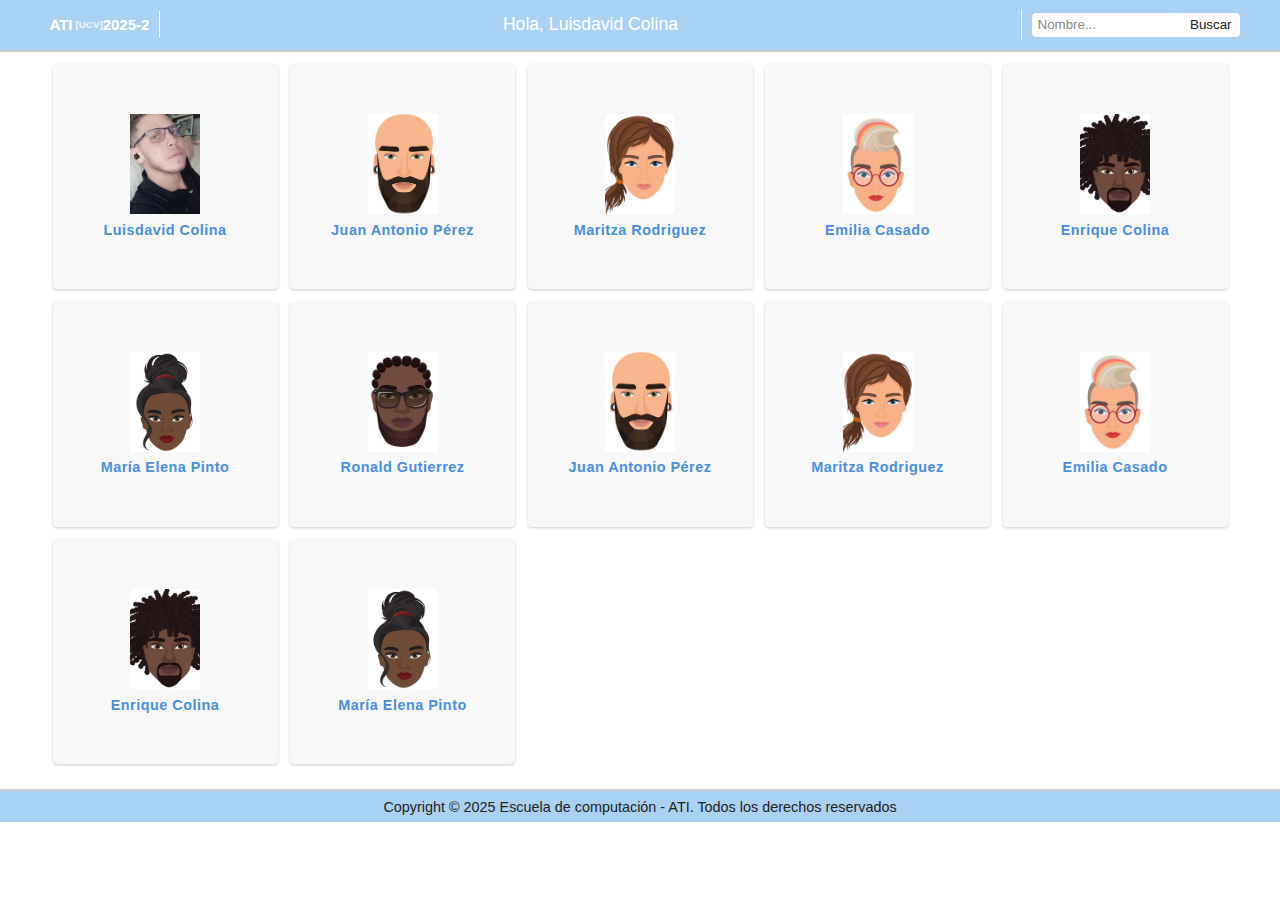
<file: index.html>
<!DOCTYPE html>
<html lang="es">

<head>
    <meta charset="utf-8" />
    <meta name="viewport" content="width=device-width,initial-scale=1" />
    <link rel="icon" href="https://www.ciens.ucv.ve/wp-content/uploads/2025/07/cropped-logonuevo-32x32.png"
        sizes="32x32">

    <link rel="icon" href="https://www.ciens.ucv.ve/wp-content/uploads/2025/07/cropped-logonuevo-192x192.png"
        sizes="192x192">
    <title>ATI[UCV] 2025-2</title>
    <link rel="stylesheet" href="css/style.css">

</head>

<body>
    <header>
        <nav>
            <div class="nav-left">ATI<span>[UCV]</span> 2025-2</div>
            <div class="nav-user">Hola, Luisdavid Colina</div>
            <form class="search-form">
                <input type="text" name="nombre" placeholder="Nombre..." />
                <button>Buscar</button>
            </form>
        </nav>
    </header>

    <section>
        <ul class="alumnos-grid">

            <li class="alumno-card">
                <a href="perfil.html">
                    <picture>
                        <source media="(min-width: 1025px)" srcset="24766381Grande.jpg">
                        <source media="(max-width: 1024px)" srcset="24766381Pequena.jpg">
                        <img src="24766381Pequena.jpg" alt="Foto de Luisdavid Colina" />
                    </picture>
                    <div class="nombre">Luisdavid Colina</div>
                </a>
            </li>

            <li class="alumno-card">
                <a href="#">
                    <img src="dummies/dummy5/dummy.jpg" alt="Juan Antonio Pérez" />
                    <div class="nombre">Juan Antonio Pérez</div>
                </a>
            </li>
            <li class="alumno-card">
                <a href="#">
                    <img src="dummies/dummy2/dummy.jpg" alt="Maritza Rodriguez" />
                    <div class="nombre">Maritza Rodriguez</div>
                </a>
            </li>
            <li class="alumno-card">
                <a href="#">
                    <img src="dummies/dummy3/dummy.jpg" alt="Emilia Casado" />
                    <div class="nombre">Emilia Casado</div>
                </a>
            </li>
            <li class="alumno-card">
                <a href="#">
                    <img src="dummies/dummy4/dummy.jpg" alt="Enrique Colina" />
                    <div class="nombre">Enrique Colina</div>
                </a>
            </li>
            <li class="alumno-card">
                <a href="#">
                    <img src="dummies/dummy1/dummy.jpg" alt="María Elena Pinto" />
                    <div class="nombre">María Elena Pinto</div>
                </a>
            </li>
            <li class="alumno-card">
                <a href="#">
                    <img src="dummies/dummy6/dummy.jpg" alt="Ronald Gutierrez" />
                    <div class="nombre">Ronald Gutierrez</div>
                </a>
            </li>

            <li class="alumno-card">
                <a href="#">
                    <img src="dummies/dummy5/dummy.jpg" alt="Juan Antonio Pérez" />
                    <div class="nombre">Juan Antonio Pérez</div>
                </a>
            </li>
            <li class="alumno-card">
                <a href="#">
                    <img src="dummies/dummy2/dummy.jpg" alt="Maritza Rodriguez" />
                    <div class="nombre">Maritza Rodriguez</div>
                </a>
            </li>
            <li class="alumno-card">
                <a href="#">
                    <img src="dummies/dummy3/dummy.jpg" alt="Emilia Casado" />
                    <div class="nombre">Emilia Casado</div>
                </a>
            </li>
            <li class="alumno-card">
                <a href="#">
                    <img src="dummies/dummy4/dummy.jpg" alt="Enrique Colina" />
                    <div class="nombre">Enrique Colina</div>
                </a>
            </li>
            <li class="alumno-card">
                <a href="#">
                    <img src="dummies/dummy1/dummy.jpg" alt="María Elena Pinto" />
                    <div class="nombre">María Elena Pinto</div>
                </a>
            </li>
        </ul>
    </section>

    <footer>
        Copyright © 2025 Escuela de computación - ATI. Todos los derechos reservados
    </footer>
</body>

</html>
</file>
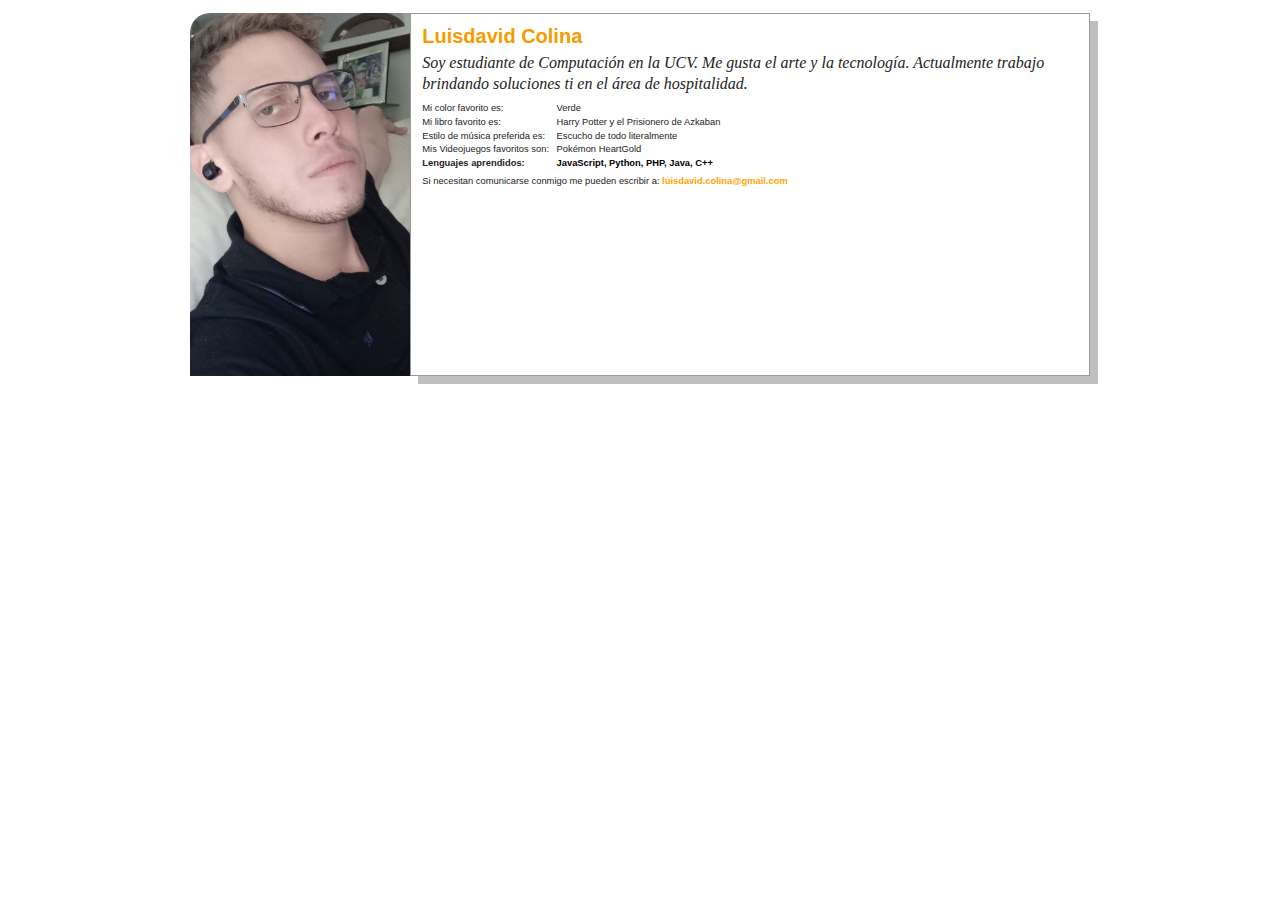
<file: perfil.html>
<!DOCTYPE html>
<html lang="es">

<head>
    <meta charset="utf-8" />
    <meta name="viewport" content="width=device-width,initial-scale=1" />

    <link rel="icon" href="https://www.ciens.ucv.ve/wp-content/uploads/2025/07/cropped-logonuevo-32x32.png"
        sizes="32x32">

    <link rel="icon" href="https://www.ciens.ucv.ve/wp-content/uploads/2025/07/cropped-logonuevo-192x192.png"
        sizes="192x192">

    <title>Luisdavid Colina</title>
    <link rel="stylesheet" href="css/style.css">
</head>

<body>

    <article class="perfil-contenedor" role="article" aria-label="Perfil de Luisdavid Colina">

    <div class="perfil-imagen">
        <picture>
            <source media="(min-width:1025px)" srcset="24766381Grande.jpg">
            <source media="(max-width:1024px)" srcset="24766381Pequena.jpg">
            <img src="24766381Pequena.jpg" alt="Foto de perfil">
        </picture>
    </div>
    
    <div class="perfil-datos">
            <h1 class="perfil-nombre">Luisdavid Colina</h1>

            <p class="perfil-descripcion">
                Soy estudiante de Computación en la UCV. Me gusta el arte y la tecnología. Actualmente trabajo
                brindando
                soluciones ti en el área de hospitalidad.
            </p>

            <dl class="atributos">
                <dt>Mi color favorito es:</dt>
                <dd>Verde</dd>
                <dt>Mi libro favorito es:</dt>
                <dd>Harry Potter y el Prisionero de Azkaban</dd>
                <dt>Estilo de música preferida es:</dt>
                <dd>Escucho de todo literalmente</dd>
                <dt>Mis Videojuegos favoritos son:</dt>
                <dd>Pokémon HeartGold</dd>
                <dt>Lenguajes aprendidos:</dt>
                <dd class="lenguajes">JavaScript, Python, PHP, Java, C++</dd>
            </dl>

            <p class="contacto">
                Si necesitan comunicarse conmigo me pueden escribir a:
                <a href="mailto:luisdavid.colina@gmail.com">luisdavid.colina@gmail.com</a>
            </p>
        </div>

    </article>
</body>

</html>
</file>
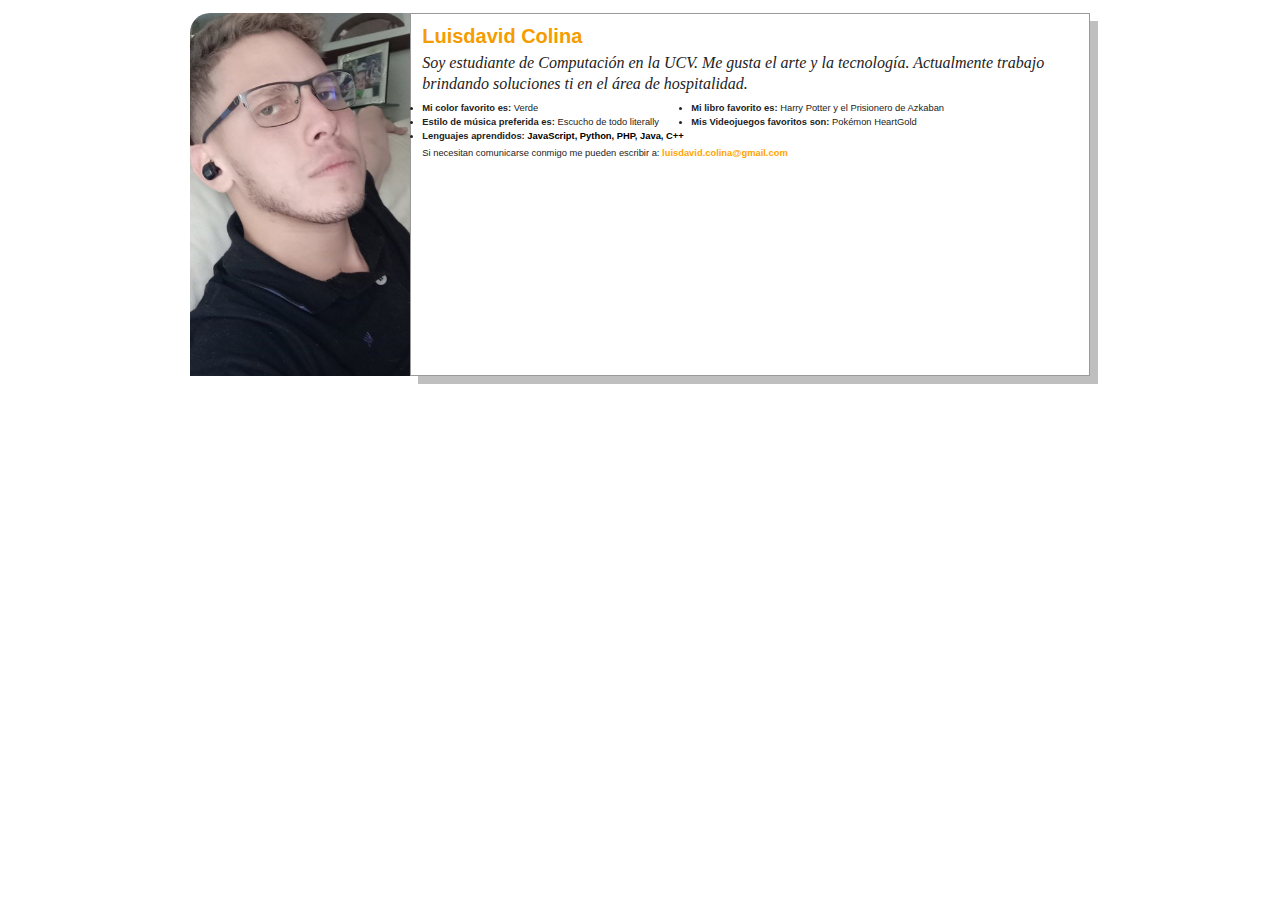
<file: 24766381/perfil.html>
<!DOCTYPE html>
<html lang="es">

<head>
    <meta charset="utf-8" />
    <meta name="viewport" content="width=device-width,initial-scale=1" />

    <link rel="icon" href="https://www.ciens.ucv.ve/wp-content/uploads/2025/07/cropped-logonuevo-32x32.png"
        sizes="32x32">

    <link rel="icon" href="https://www.ciens.ucv.ve/wp-content/uploads/2025/07/cropped-logonuevo-192x192.png"
        sizes="192x192">

    <title>Luisdavid Colina</title>
    <link rel="stylesheet" href="../css/style.css">
</head>

<body>

    <article class="perfil-contenedor" role="article" aria-label="Perfil de Luisdavid Colina">

        <div class="perfil-imagen">
            <picture>
                <source media="(min-width:1025px)" srcset="24766381Grande.jpg">
                <source media="(max-width:1024px)" srcset="24766381Pequena.jpg">
                <img src="24766381Pequena.jpg" alt="Foto de perfil">
            </picture>
        </div>

        <div class="perfil-datos">
            <h1 class="perfil-nombre">Luisdavid Colina</h1>

            <p class="perfil-descripcion">
                Soy estudiante de Computación en la UCV. Me gusta el arte y la tecnología. Actualmente trabajo
                brindando
                soluciones ti en el área de hospitalidad.
            </p>

            <ul class="atributos">
                <li>
                    <strong>Mi color favorito es:</strong>
                    <span>Verde</span>
                </li>
                <li>
                    <strong>Mi libro favorito es:</strong>
                    <span>Harry Potter y el Prisionero de Azkaban</span>
                </li>
                <li>
                    <strong>Estilo de música preferida es:</strong>
                    <span>Escucho de todo literally</span>
                </li>
                <li>
                    <strong>Mis Videojuegos favoritos son:</strong>
                    <span>Pokémon HeartGold</span>
                </li>
                <li class="lenguajes-item">
                    <strong>Lenguajes aprendidos:</strong>
                    <span class="lenguajes">JavaScript, Python, PHP, Java, C++</span>
                </li>
            </ul>

            <p class="contacto">
                Si necesitan comunicarse conmigo me pueden escribir a:
                <a href="mailto:luisdavid.colina@gmail.com">luisdavid.colina@gmail.com</a>
            </p>
        </div>

    </article>
</body>

</html>
</file>
<file: css/style.css>
* {
    box-sizing: border-box;
    margin: 0;
    padding: 0;
}

html {
    font-size: 62.5%;
}

body {
    font-family: Arial, sans-serif;
    background: #fff;
    color: #222;
    font-size: 1.6rem;
}

header,
footer {
    background-color: #A9D1F3;
    padding: 0.75rem 1.25rem;
}

header {
    color: #fff;
    border-bottom: 2px solid #ccc;
}

footer {
    border-top: 2px solid #ccc;
    margin-top: 1.25rem;
    text-align: center;
    font-size: 0.9em;
    background-color: #A9D1F3;
    color: #222;
    padding: 0.75rem 0;
}

nav {
    display: flex;
    align-items: center;
    justify-content: space-between;
    max-width: 1200px;
    margin: 0 auto;
}

.nav-left,
.nav-user,
.search-form {
    padding: 0.5rem 0.9375rem;
    background-color: #A9D1F3;
    height: 100%;
    display: flex;
    align-items: center;
    color: #fff;
}

.nav-left {
    font-weight: 700;
    font-size: 1.5rem;
    flex-shrink: 0;
    border-right: 1px solid #fff;
}

.nav-left span {
    font-size: 0.65em;
    margin-left: 0.3125rem;
    opacity: 0.8;
}

.nav-user {
    font-size: 1.1em;
    font-weight: 500;
    flex-grow: 1;
    justify-content: center;
    border-right: 1px solid #fff;
}

.search-form {
    flex-shrink: 0;
    padding-right: 0;
}

.search-form input[type="text"] {
    padding: 0.375rem 0.5rem;
    border: 1px solid #fff;
    border-radius: 4px 0 0 4px;
    width: 150px;
    color: #222;
    outline: none;
    border-right: none;
}

.search-form input::placeholder {
    color: #888;
}

.search-form button {
    padding: 0.375rem 0.75rem;
    background-color: #fff;
    color: #222;
    border: 1px solid #fff;
    border-radius: 0 4px 4px 0;
    cursor: pointer;
}

section {
    padding: 1.25rem;
    max-width: 1200px;
    margin: 0 auto;
}

.alumnos-grid {
    list-style: none;
    display: grid;
    grid-template-columns: repeat(auto-fit, minmax(200px, 1fr));
    gap: 1.25rem;
    padding: 0;
}

.alumno-card {
    text-align: center;
    border-radius: 4px;
    padding: 0.625rem;
    background-color: #f8f8f8;
    box-shadow: 0 1px 3px rgba(0, 0, 0, 0.2);
    aspect-ratio: 1 / 1;
    display: flex;
    flex-direction: column;
    justify-content: center;
    align-items: center;
    transition: transform 0.3s ease-in-out, background-color 0.3s ease-in-out;
}

.alumno-card a {
    text-decoration: none;
    color: #222;
    display: contents;
}

.alumno-card img,
.alumno-card picture {
    width: 70px;
    height: 100px;
    max-width: none;
    object-fit: cover;
    border-radius: 0;
    margin-bottom: 0.75rem;
}

.alumno-card .nombre {
    font-weight: 700;
    font-size: 0.9em;
    display: block;
    line-height: 1.2;
    letter-spacing: 0.5px;
    color: #4A90E2;
}

.alumno-card:hover {
    transform: scale(1.05) rotate(1deg);
    background-color: #99c5dd;
    box-shadow: 0 4px 8px rgba(0, 0, 0, 0.2);
}

.perfil-contenedor {
    display: flex;
    max-width: 900px;
    position: relative;
    margin: 1.25rem auto;
    border-radius: 20px 0 0 0;
}

.perfil-imagen {
    width: 220px;
    height: auto;
    border-radius: 20px 0 0 0;
    overflow: hidden;
    flex-shrink: 0;
}

.perfil-imagen img,
.perfil-imagen picture {
    display: block;
    width: 100%;
    height: 100%;
    object-fit: cover;
}

.perfil-datos {
    flex: 1;
    padding: 1.125rem;
    border: 1px solid #999;
    box-shadow: 8px 8px 0 rgba(0, 0, 0, 0.25);
    background: #fff;
}

.perfil-nombre {
    color: #f59c00;
    font-size: 2rem;
    font-weight: 700;
    margin-bottom: 0.5rem;
}

.perfil-descripcion {
    font-style: italic;
    font-family: Georgia, "Times New Roman", serif;
    margin-bottom: 0.875rem;
    line-height: 1.3;
}

.atributos {
    display: grid;
    grid-template-columns: auto 1fr;
    gap: 0.375rem 0.75rem;
    align-items: start;
    margin-bottom: 0.75rem;
    font-size: 0.9375rem;
}

.atributos dt {
    font-weight: 400;
}

.atributos dd {
    margin-left: 0;
    font-weight: 400;
}

body>article>div.perfil-datos>dl>dt:nth-child(9) {
    font-weight: 700;
}

body>article>div.perfil-datos>dl>dd.lenguajes {
    font-weight: 700;
}

.lenguajes {
    font-weight: 700;
    color: #000;
}

.contacto {
    margin-top: 0.5rem;
    font-size: 0.9375rem;
}

.contacto a {
    color: orange;
    text-decoration: none;
    font-weight: 700;
}

.contacto a:active {
    color: red;
}

.contacto a:visited {
    color: #cc7f00;
}

@media (min-width: 1025px) and (max-width: 1200px) {

}

@media (min-width: 769px) and (max-width: 1024px) {

    .search-form input[type="text"] {
        width: 120px;
    }
    
    .perfil-imagen {
        width: 180px;
    }

    .alumno-card img,
    .alumno-card picture {
        width: 70px;
        height: 100px;
        border-radius: 0;
    }
}

@media (min-width: 481px) and (max-width: 768px) {
    
    .nav-left {
        font-size: 1.25rem;
    }
    .search-form input[type="text"] {
        width: 100px;
    }

    .perfil-contenedor {
        margin: 1.5rem auto;
    }
    .perfil-imagen {
        width: 150px;
    }
    .perfil-nombre {
        font-size: 1.75rem;
    }

    .alumno-card img,
    .alumno-card picture {
        width: 80px;
        height: 120px;
        border-radius: 0; 
    }
}

@media (min-width: 320px) and (max-width: 480px) {
    
    nav {
        flex-direction: column;
        align-items: stretch;
        border: none;
    }
    .nav-left, .nav-user, .search-form {
        width: 100%;
        border-right: none !important;
        justify-content: center;
        padding: 0.5rem 0.75rem;
    }
    .nav-left {
        border-bottom: 1px solid #fff;
        font-size: 1.5rem;
    }
    .nav-user {
        font-size: 1.25rem;
        border-bottom: 1px solid #fff;
    }
    .search-form {
        padding-right: 0.75rem;
    }
    .search-form input[type="text"] {
        flex-grow: 1;
        width: auto;
    }

    .perfil-contenedor {
        flex-direction: column;
        margin: 1rem;
        border: none;
        box-shadow: none;
        max-width: 100%;
    }
    .perfil-imagen {
        width: 100%;
        height: auto;
        border-radius: 4px;
        margin-bottom: 1rem;
        text-align: center;
    }
    .perfil-datos {
        border: 1px solid #999;
        box-shadow: 4px 4px 0 rgba(0, 0, 0, 0.25);
        margin-left: 0;
    }
    .perfil-nombre {
        font-size: 1.5rem;
    }

    .perfil-imagen img,
    .perfil-imagen picture {
        width: auto;
        display: block;
        margin: 0.5rem auto;
    }
    
    .alumno-card img,
    .alumno-card picture {
        width: 80px;
        height: 120px;
        border-radius: 0; 
        margin-bottom: 0.75rem;
    }
}
</file>
